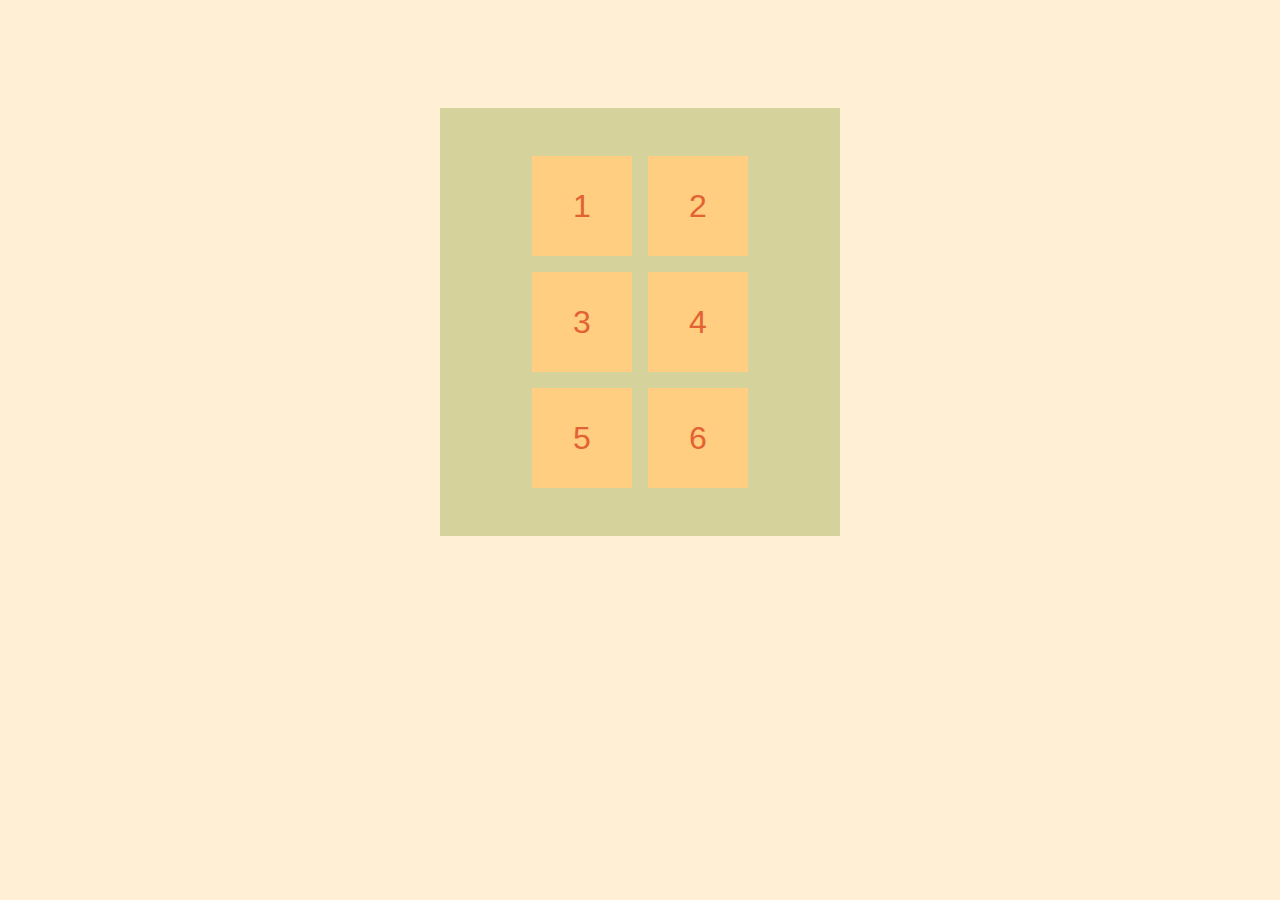
<file: index.html>
<!DOCTYPE html>
<html lang="en">
<head>
    <meta charset="UTF-8">
    <meta http-equiv="X-UA-Compatible" content="IE=edge">
    <meta name="viewport" content="width=device-width, initial-scale=1.0">
    <link rel="stylesheet" href="style.css">
    <title>Document</title>
</head>
<body>
    <main class="container">
        <div class="box">1</div>
        <div class="box">2</div>
        <div class="box">3</div>
        <div class="box">4</div>
        <div class="box">5</div>
        <div class="box">6</div>
    </main>
</body>
</html>
</file>
<file: style.css>
@import url(https://fonts.google.com/specimen/Roboto);

* {
    padding: 0;
    margin: 0;
    box-sizing: border-box;
}

body {
    font-size: 1.5rem;
    font-family: 'Roboto', sans-serif;
    padding: 0.5rem;
    background-color: papayawhip;
}

.container {
    max-height: 800px;
    max-width: 400px;
    margin-inline: auto;
    margin-top: 100px;
    background-color: #d5d29b;
    display: flex;
    gap: 1rem;
    padding: 3rem;
    justify-content: center;
    align-items: center;
    flex-flow: row wrap;
    align-content: space-evenly;
    animation-duration: 20s;
    animation-name: scaleup;
    animation-iteration-count: infinite;
}

@keyframes scaleup {
    from {
        transform: scale(1);
    }

    50% {
        transform: scale(1.1);
    }

    to {
        transform: scale(1);
    }
}

.box {
    min-width: 100px;
    height: 100px;
    background-color: #ffce80;
    color: #e36233;
    font-size: 2rem; 
    transition: 400ms;
    display: flex;
    justify-content: center;
    align-items: center;
}


.box:hover {
    background-color: #e36233;
    color: #ffce80;
    z-index: 2; 
    transition: 400ms; 
}

.box:nth-child(1):hover {
    transform: translate(-20px,-20px);
}

.box:nth-child(2):hover {
    transform: translate(20px,-20px);
}

.box:nth-child(3):hover {
    transform: translate(-20px);
}

.box:nth-child(4):hover {
    transform: translate(20px);
}

.box:nth-child(5):hover {
    transform: translate(-20px,20px);
}

.box:nth-child(6):hover {
    transform: translate(20px,20px);
}
</file>
